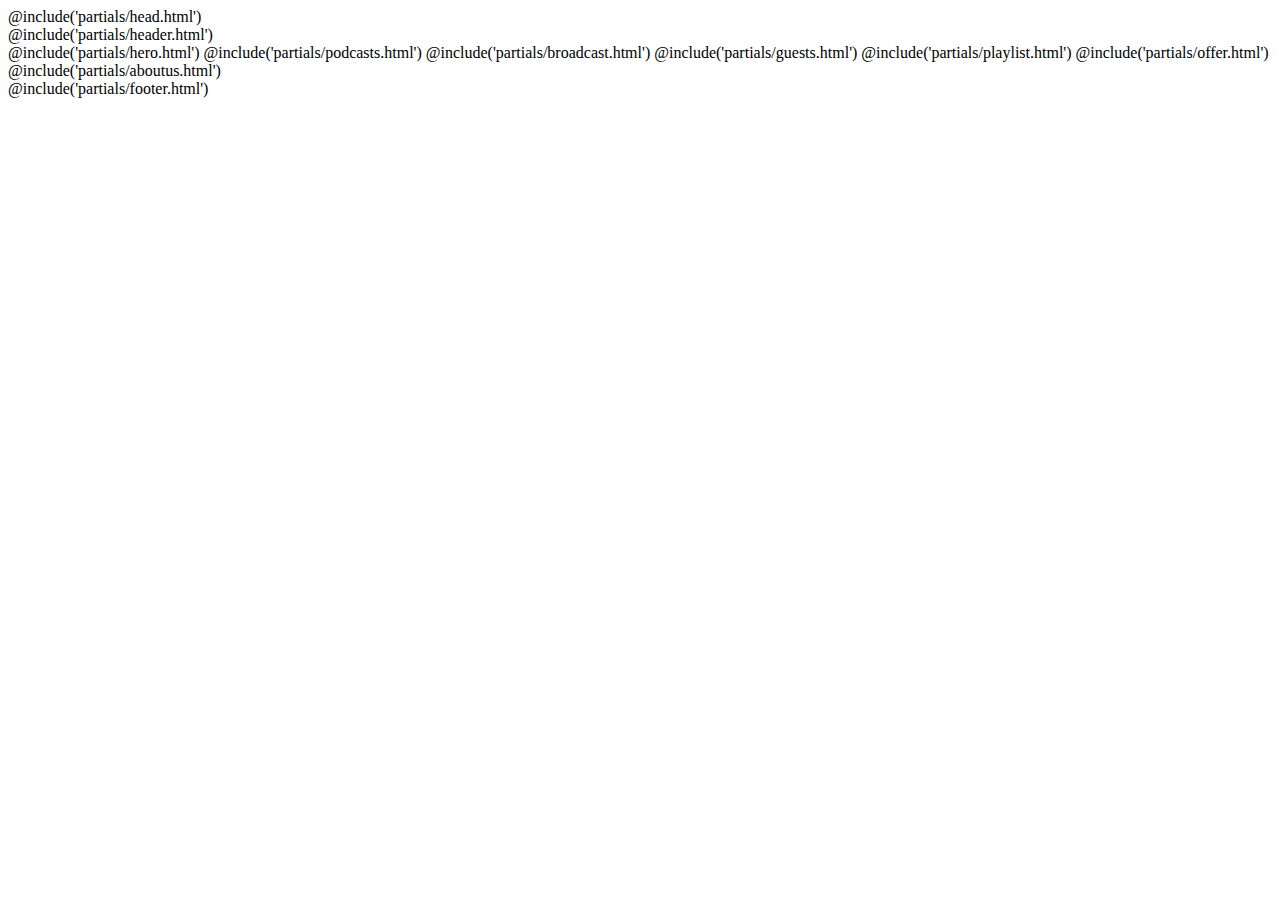
<file: src/index.html>
<!DOCTYPE html>
<html lang="ru" class="page">

@include('partials/head.html')

<body class="page__body">
  <div class="site-container">
    @include('partials/header.html')
    <main class="main">
      @include('partials/hero.html')
      @include('partials/podcasts.html')
      @include('partials/broadcast.html')
      @include('partials/guests.html')
      @include('partials/playlist.html')
      @include('partials/offer.html')
      @include('partials/aboutus.html')
    </main>
    @include('partials/footer.html')
  </div>
</body>

</html>
</file>
